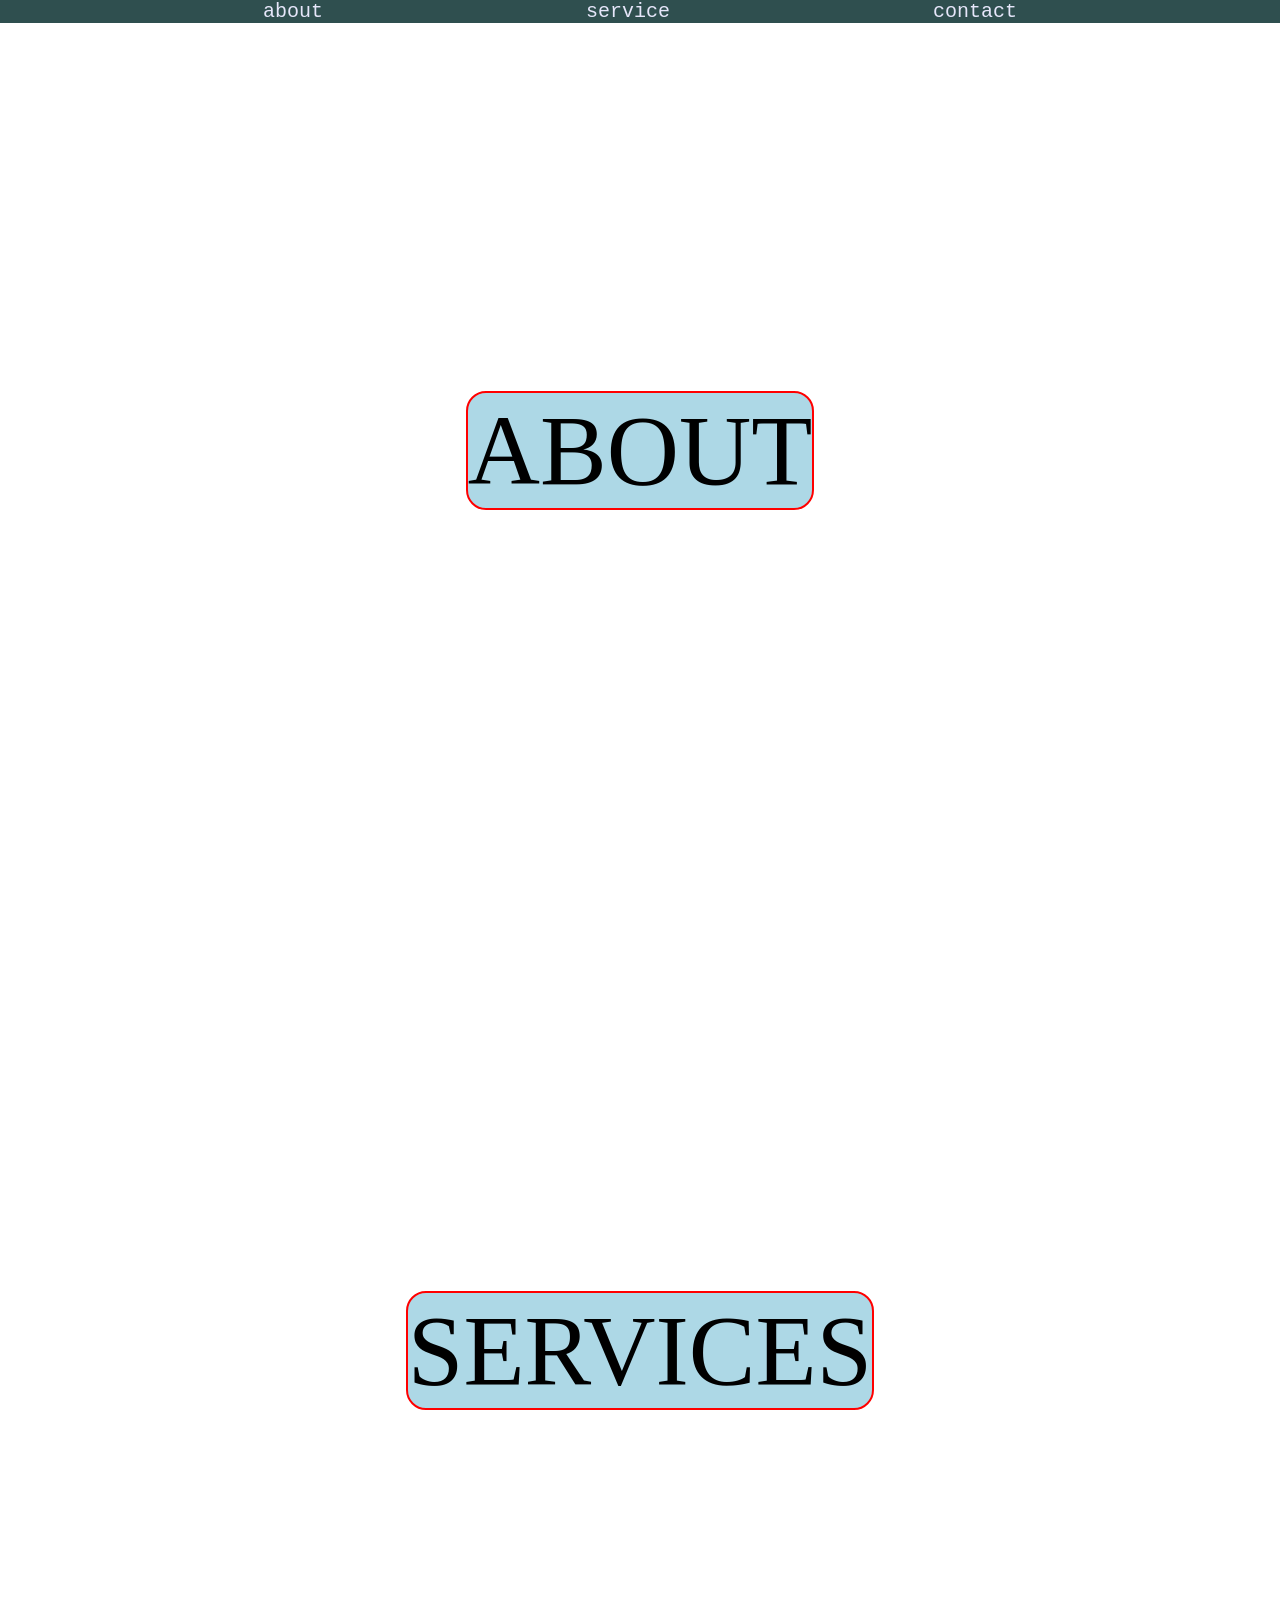
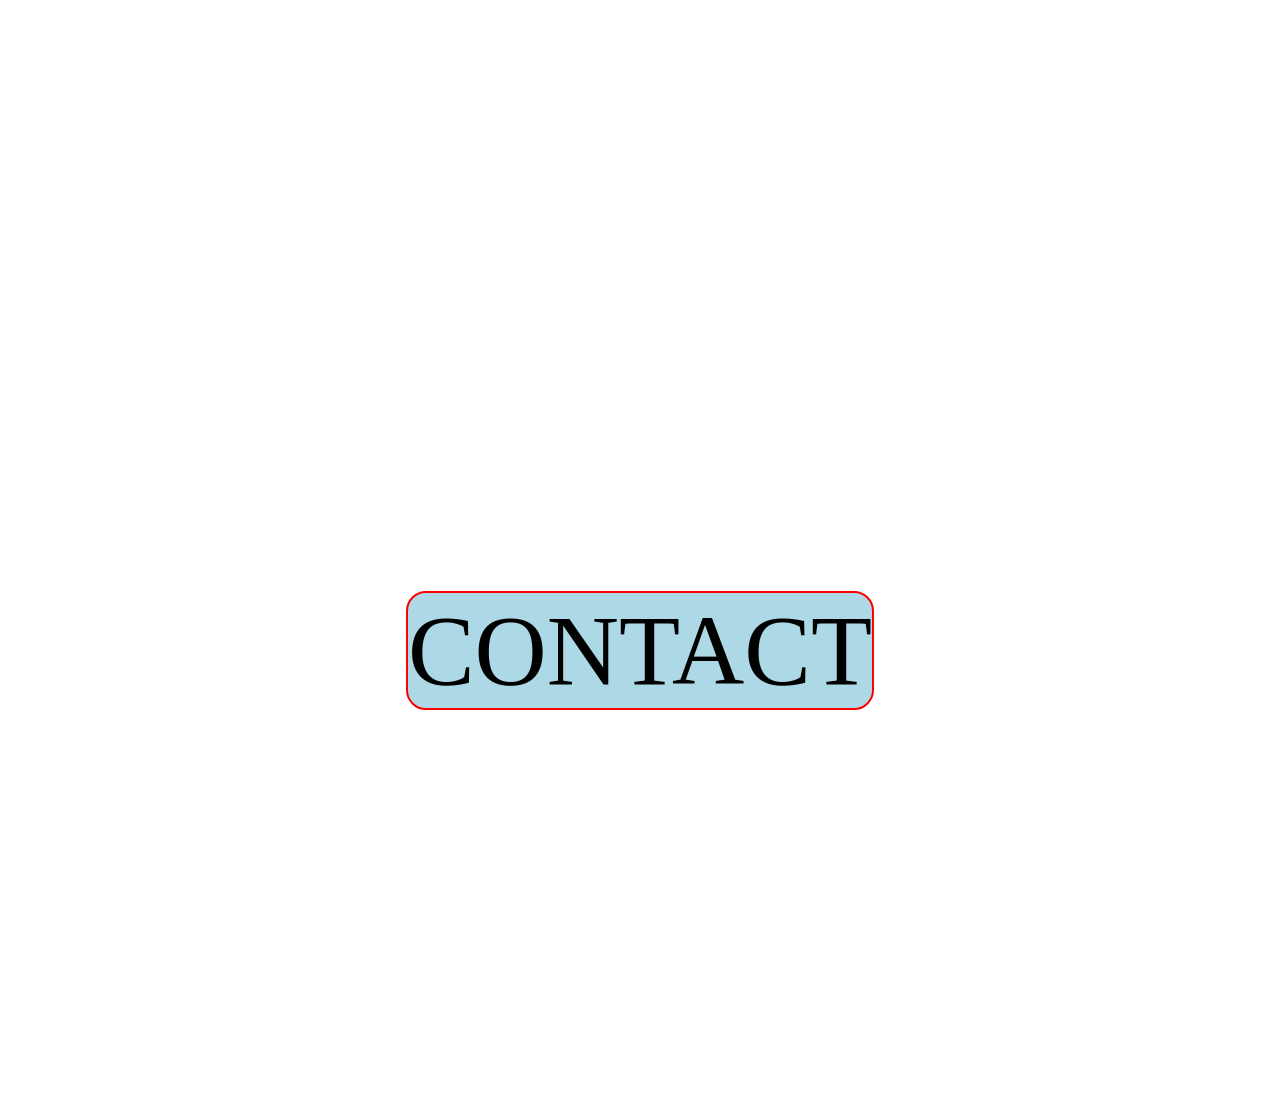
<file: index.html>
<!DOCTYPE html>
<html lang="en">
<head>
    <meta charset="UTF-8">
    <meta name="viewport" content="width=, initial-scale=1.0">
    <title>Document</title>
    <nav>
    <a href="#ABOUT">about</a>   
    <a href="#SERVICES">service</a>
    <a href="#CONTACT">contact</a>
 
</nav>

    <link rel="stylesheet" href="style.css">
</head>
<body>
   <section id="ABOUT">
    <div>ABOUT</div>
   </section>
   <section id="SERVICES">
    <div>SERVICES</div>
   </section>
   <section id="CONTACT">
    <div>CONTACT</div>
   </section>
</body>
</html>
</file>
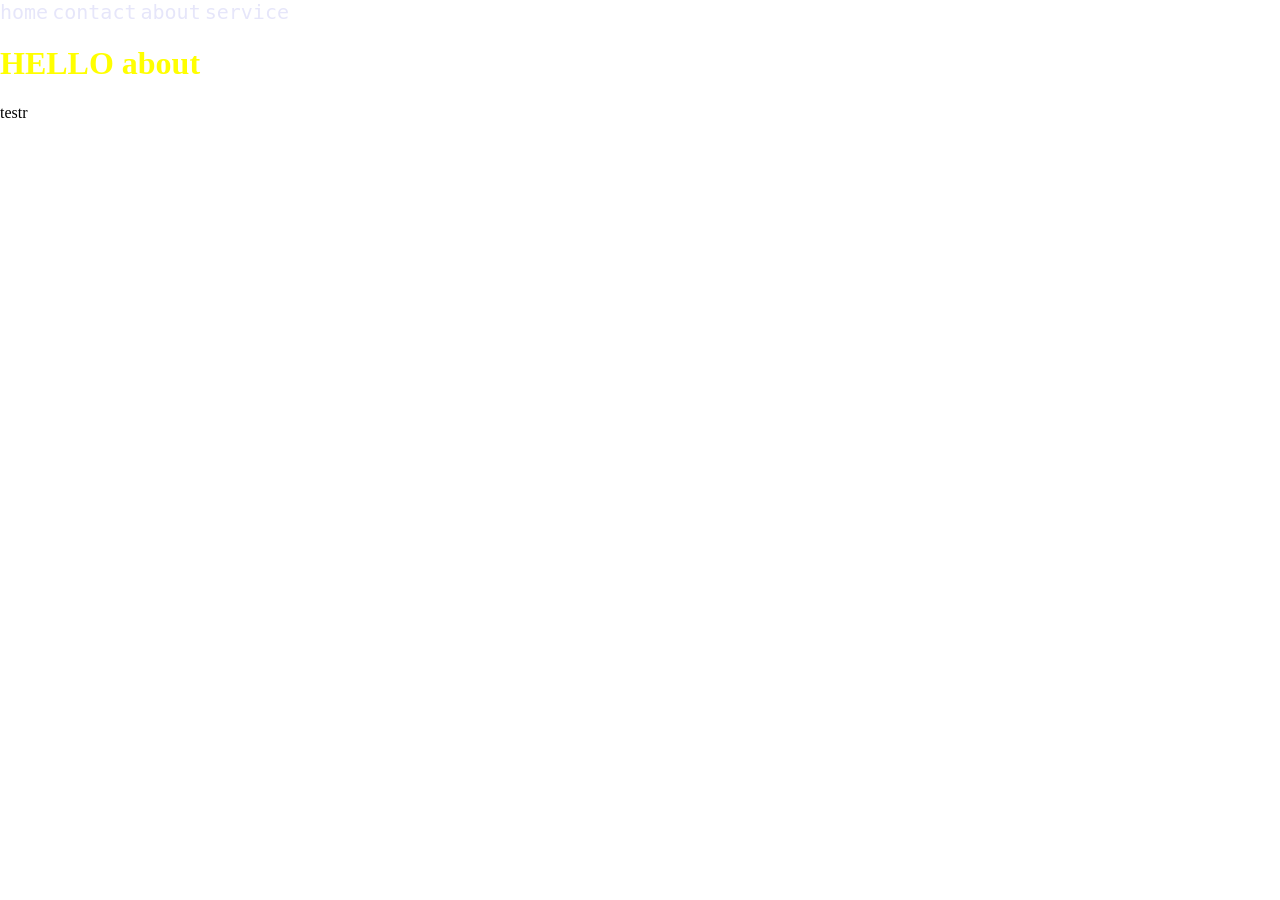
<file: about.html>
<!DOCTYPE html>
<html lang="en">
<head>
    <meta charset="UTF-8">
    <meta name="viewport" content="width=, initial-scale=1.0">
    <title>Document</title>
    <link rel="stylesheet" href="style.css">
</head>
<body>
    
    <a href="index.html">home</a>
    <a href="contact.html">contact</a>
    <a href="about.html">about</a>
    <a href="service.html">service</a>
    <h1 style="color:yellow";
    font-family:monospace;
    font-size:large >HELLO about</h1>
    <p>testr</p>
</body>
</html>
</file>
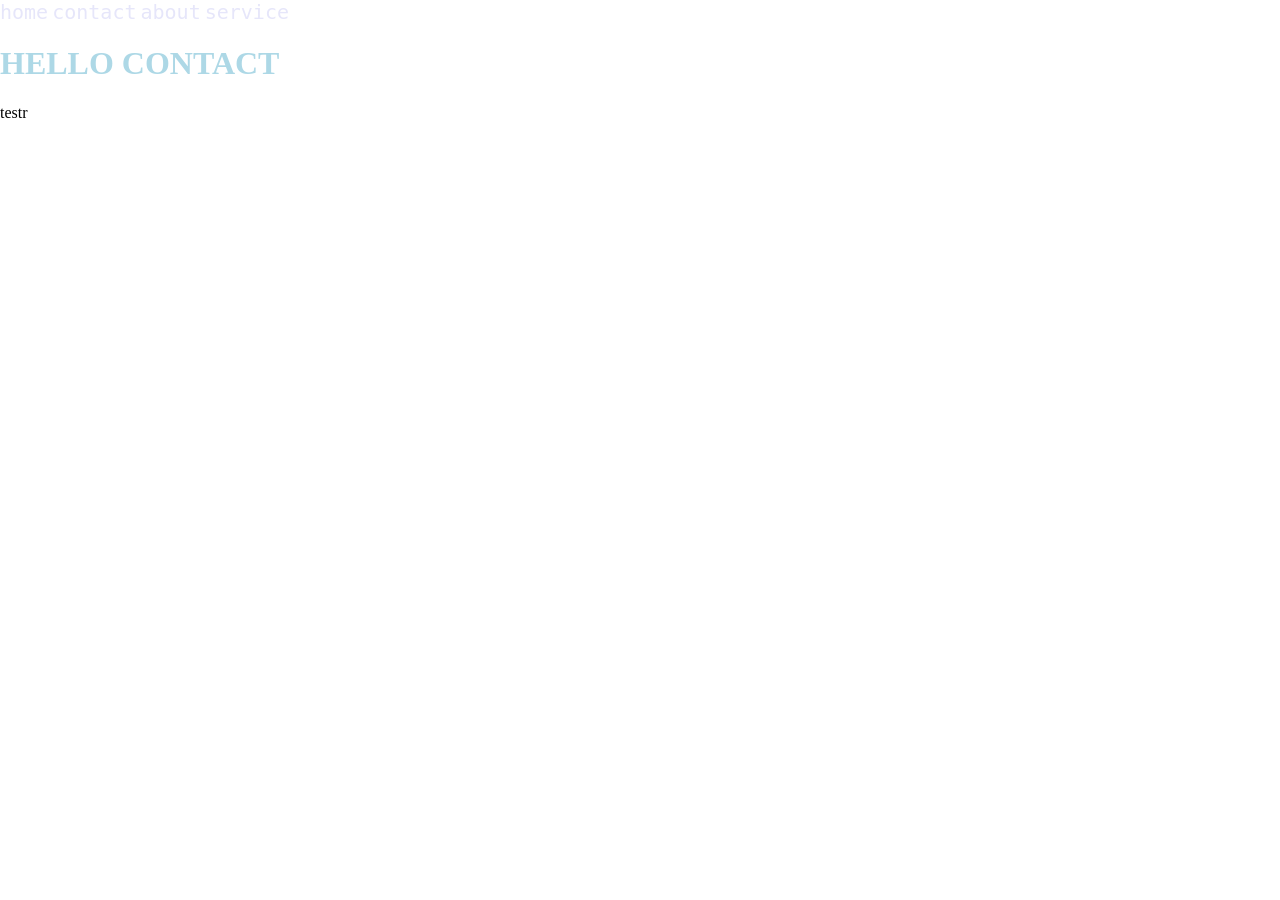
<file: contact.html>
<!DOCTYPE html>
<html lang="en">
<head>
    <meta charset="UTF-8">
    <meta name="viewport" content="width=, initial-scale=1.0">
    <title>Document</title>
    <link rel="stylesheet" href="style.css">
</head>
<body>
    
    <a href="index.html">home</a>
    <a href="contact.html">contact</a>
    <a href="about.html">about</a>
    <a href="service.html">service</a>
    <h1 style="color:lightblue";
    font-family:monospace;
    font-size:large >HELLO CONTACT</h1>
    <p>testr</p>
</body>
</html>
</file>
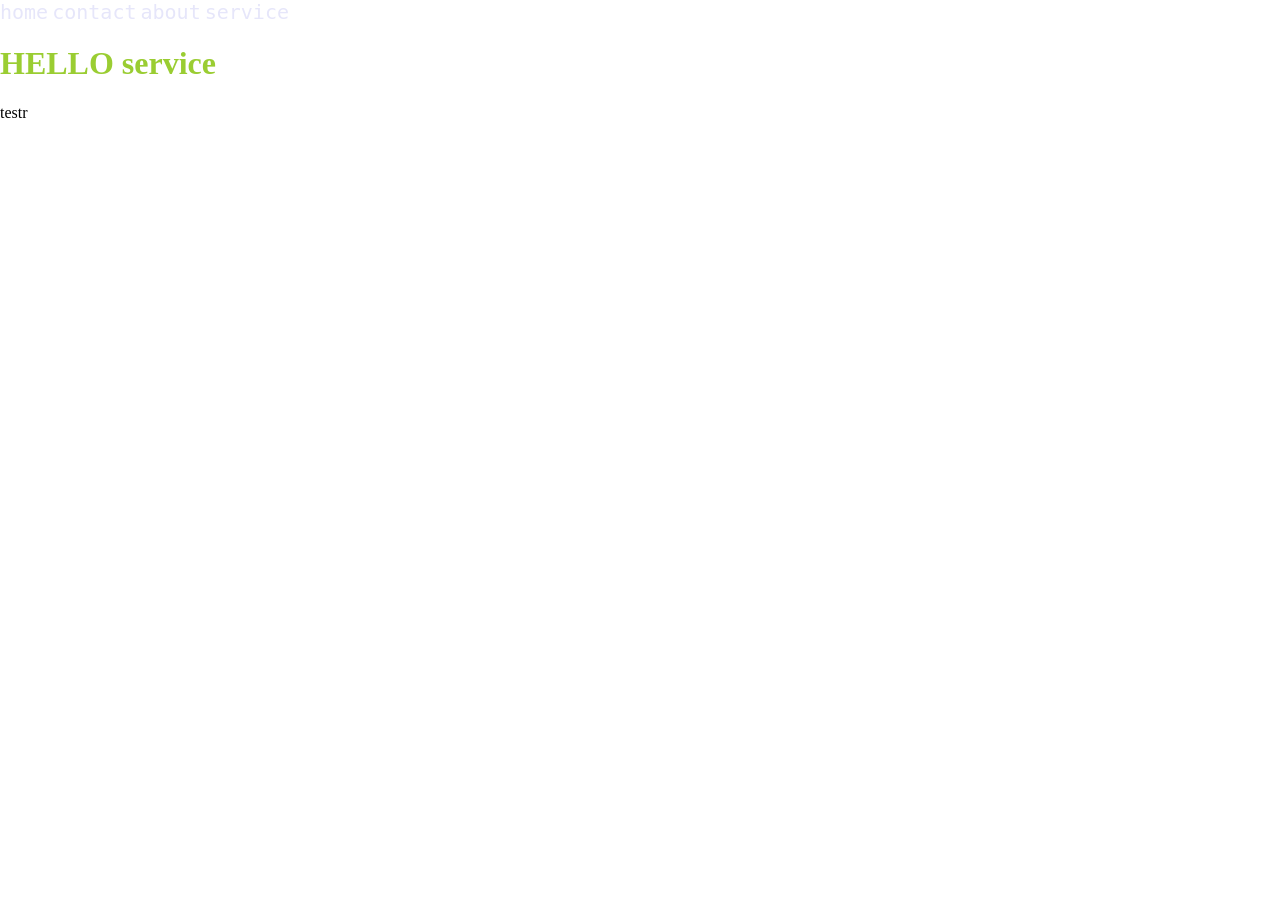
<file: sevice.html>
<!DOCTYPE html>
<html lang="en">
<head>
    <meta charset="UTF-8">
    <meta name="viewport" content="width=, initial-scale=1.0">
    <title>Document</title>
    <link rel="stylesheet" href="style.css">
</head>
<body>
    
    <a href="index.html">home</a>
    <a href="contact.html">contact</a>
    <a href="about.html">about</a>
    <a href="service.html">service</a>
    <h1 style="color:yellowgreen";
    font-family:monospace;
    font-size:large >HELLO service</h1>
    <p>testr</p>
</body>
</html>
</file>
<file: style.css>
a{
    font-family: monospace;font-size:20px; 
    color:lavender;
    text-decoration:none;
}
body{
    height:100vh;
    margin:0px;

}
nav{
    display:flex;
    justify-content:space-evenly;
    background-color:darkslategray;
    position:fixed;
    width:100%;
    
}
img{
    height: 100vh;
    width: 100vw;

}
video{
    height:400px;
    width: 400px;;
}
SECTION{
    height: 100vh;
    width: 100vw;
   font-size: 100px;
   display: flex;
   justify-content:center;
   align-items:center;
   transition: all 1s ease-in-out;
}
div{
    border: 2px solid red;
    background-color: lightblue;
    border-radius: 20px;
    transition: all 1s ease-in-out;

}
div:hover{
    scale: 200% ;
    rotate:-30deg;
    transition:all 1s ease-in-out;
}
</file>
